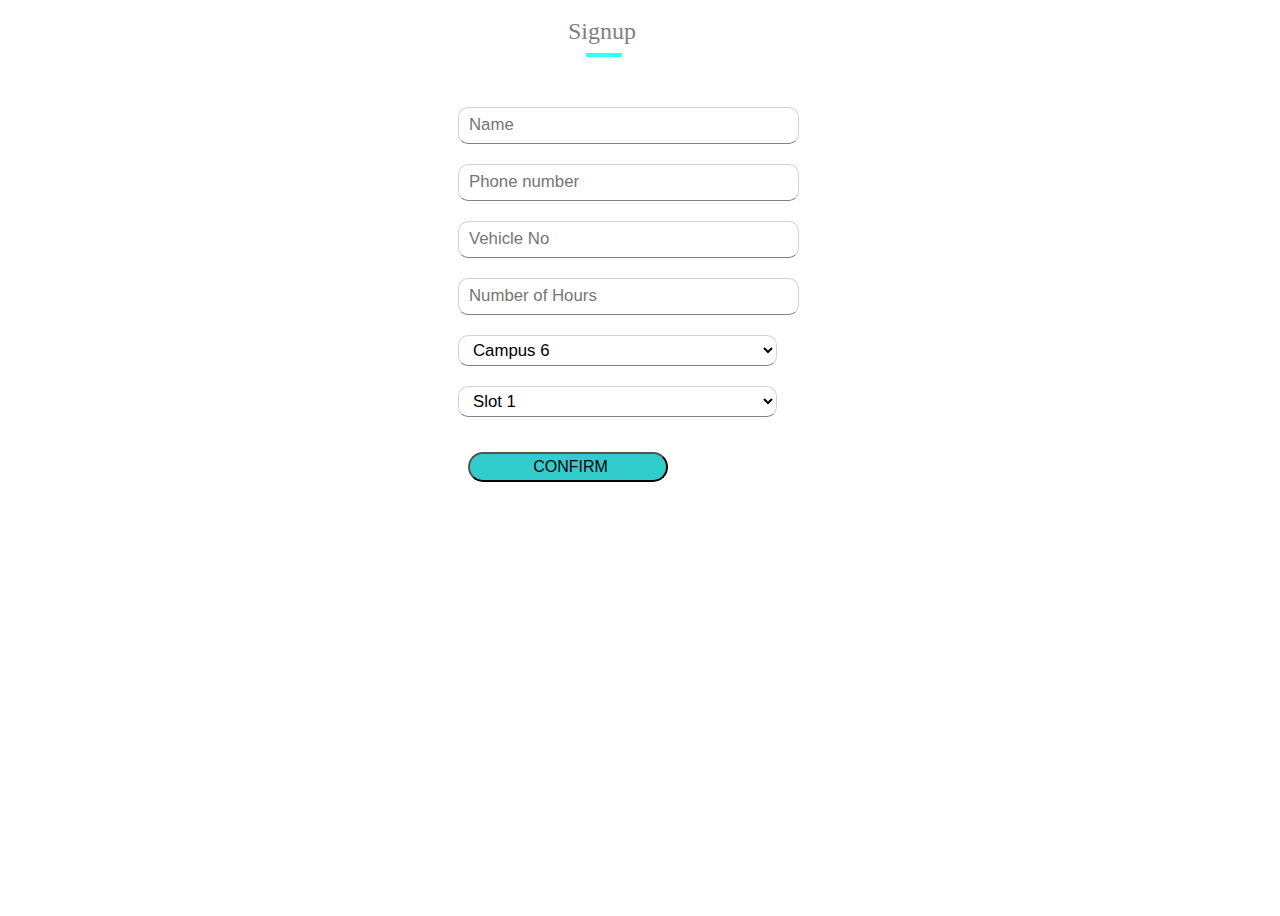
<file: index.htm>
<!DOCTYPE html>
<html>
<head>
    <title>Sid</title>
    <link rel="stylesheet" type="text/css" href="sid.css">
</head>
<body>
    <div class="part2">
        <div class="part2-body">
            <div class="heading">
                <span>Signup</span>
            </div>
            <hr>
            <div class="details">
                <form class="input-form">
                    <input type="text" name="name" id="input-name" placeholder="Name" >
                    <input type="number" name="phone" id="input-email" placeholder="Phone number" >
                    <input type="text" name="vehicle" id="input-email" placeholder="Vehicle No" >
                    <input type="text" name="promo" id="input-promocode" placeholder="Number of Hours" >


						<select name="location" id="cars">
						  <option value="campus">Campus 6</option>
						  <option value="saab">Campus 15</option>
						  <option value="mercedes">Campus 5</option>
						  <option value="audi">Campus 12</option>
						</select>
						<select name="slot" id="cars">
						  <option value="campus">Slot 1</option>
						  <option value="saab">Slot 2</option>
						  <option value="mercedes">Slot 3</option>
						  <option value="audi">Slot 4</option>
						</select>
                    <button class="but"><span>CONFIRM</span></button>
                </form>
            </div>

         </div>
        
    </div>
</section>
</body>
</html>
</file>
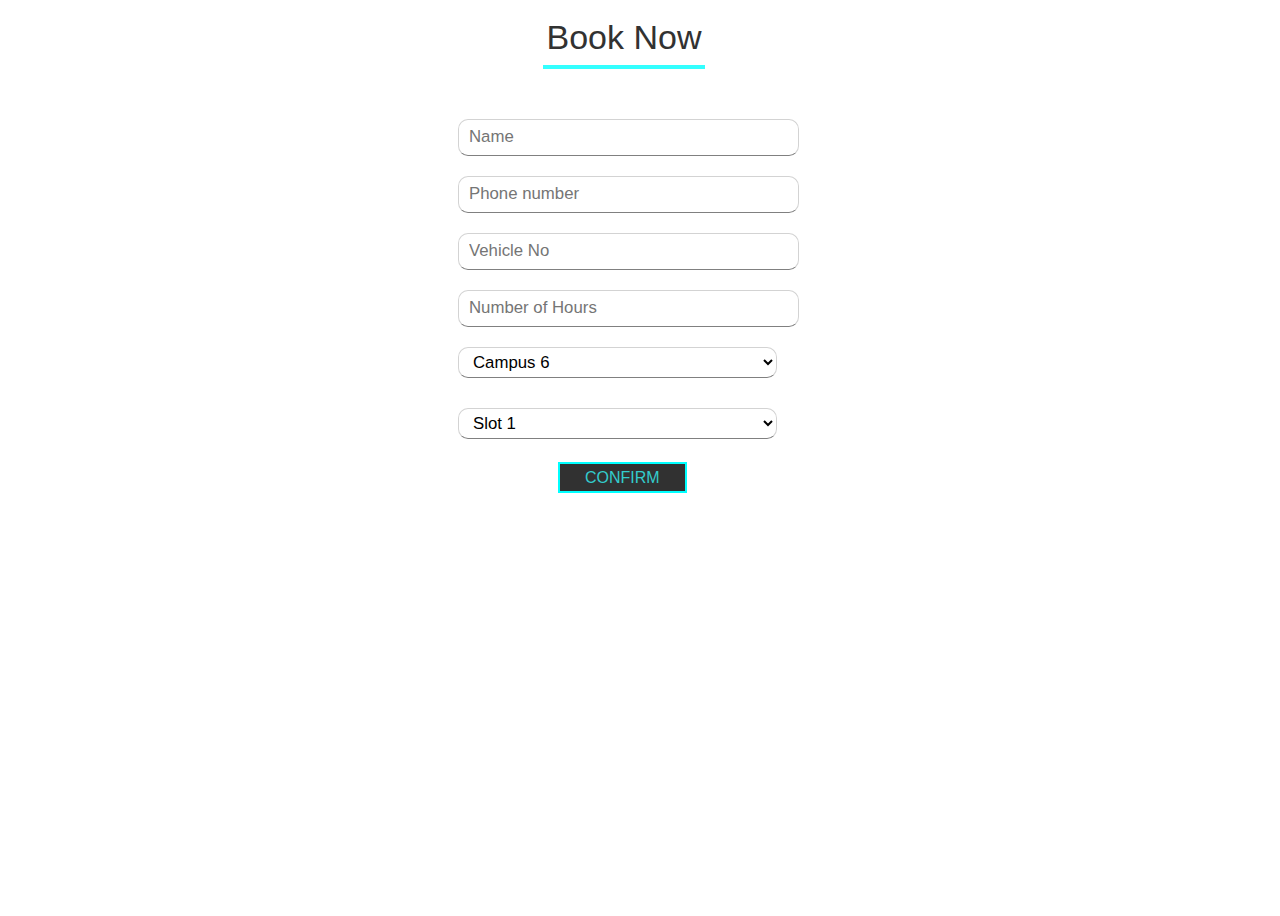
<file: index.html>
<!DOCTYPE html>
<html>
<head>
    <title>Confirm</title>
    <link rel="stylesheet" type="text/css" href="style.css">
</head>
<body>
    <div class="part2">
        <div class="part2-body">
            <div class="heading">
                <span>Book Now</span>
            </div>
            <hr>
            <div class="details">
                <form class="input-form">
                    <input type="text" name="name" id="input-name" placeholder="Name" >
                    <input type="number" name="phone" id="input-email" placeholder="Phone number" >
                    <input type="text" name="vehicle" id="input-email" placeholder="Vehicle No" >
                    <input type="text" name="promo" id="input-promocode" placeholder="Number of Hours" >


						<select name="location" id="cars">
						  <option value="campus">Campus 6</option>
						  <option value="saab">Campus 15</option>
						  <option value="mercedes">Campus 5</option>
						  <option value="audi">Campus 12</option>
						</select>
						<select name="slot" id="cars">
						  <option value="campus">Slot 1</option>
						  <option value="saab">Slot 2</option>
						  <option value="mercedes">Slot 3</option>
						  <option value="audi">Slot 4</option>
						</select>
                    <a href="https://rishavsr99.github.io/projectend.github.io/">CONFIRM</a>
                </form>
            </div>

         </div>
        
    </div>
</section>
</body>
</html>
</file>
<file: sid.css>
.bodyy{
    text-align: center;
}
.butt{
    margin-left: 100px;
    height: 50px;
    width: 120px;
    margin-top: 40px;
    background-color: transparent;
}
.butt span{
    font-size: 1rem;
    text-align: center;
    margin-left: 5px;
}
.part2{
    width: 50%;
    height: 100vh;
    position: relative;
    display: inline-block;
    margin-left: 300px;
}
.heading{
    margin-top: 10px;
    margin-left: 260px;
}
.heading span{
    font-size: 1.5rem;
    color: grey;
}
.part2-body hr{
    width: 5%;
    margin-left: 278px;
    border: 2px solid #33ffff;
}
.details{
    margin-left: 100px;
    margin-top: 50px;
}
.input-form input{
	display: block;
	max-width: 90%;
    margin: 15px;
    margin-top: 20px;
    margin-left: 50px;
    padding: 4px 10px;
    border: 0.5px solid lightgrey;
    border-bottom: 1px solid grey;
    background: transparent;
    width: 60%;
    line-height: 1.6;
    font-size: 1.05rem;
    border-radius: 10px;
    box-shadow: lightgray;
}
#cars{
    display: block;
    max-width: 100%;
    margin: 15px;
    margin-top: 20px;
    margin-left: 50px;
    padding: 4px 10px;
    border: 0.5px solid lightgrey;
    border-bottom: 1px solid grey;
    background: transparent;
    width: 60%;
    line-height: 1.6;
    font-size: 1.05rem;
    border-radius: 10px;
    box-shadow: lightgray;
}

.but{
    margin-left: 60px;
    height: 30px;
    width: 200px;
    margin-top: 20px;
    background-color: #33cccc;
    border-radius: 20px;

}
.but span{
    font-size: 1rem;
    text-align: center;
    margin-left: 5px;
}
.signup{
    margin-left: 180px;
    margin-top: 20px;
}
.or{
    margin-top: 10px;
    margin-left: -20px;
}
#one{
    display: inline-block;
    width: 15%;
    margin-top: 20px;
    margin-left: 180px;
    border: 2px solid grey;
}
#two{
    display: inline-block;
    width: 15%;
    margin-top: 20px;
    margin-left: 40px;
    border: 2px solid grey;
}
.or span{
    position: absolute;
    margin-left: -135px;
    margin-top: 13px;
    font-weight: 600;
}
#login{
        height: 0;
        width: 0;
        position: fixed;
        left: 30%;
        height: 50%;
        background-color: grey;
        overflow: hidden;
}
#login:target{
    width: 100%;
    height: 100vh;
    position: absolute;
    display: inline-block;
    left: 0;
    top: 0;
    background-color: white;
}
.space{
    margin-top: 50px;
    margin-left: 80px;
}
.space1{
    margin-top: 150px;
    margin-left: 250px;
}
.space2{
    position: absolute;
    margin-top: 40px;
    margin-left: 150px;
    text-decoration: none;
    font-family: sans-serif;
    font-weight: bold;
    color: black;
}
.image{
    position: relative;
    margin-top: 10px;
    margin-left: 250px;

}
#fb{
    margin-right: 20px;
    height: 25px;
    width: 25px;
    margin-right: 20px;
    border-radius: 50%;

}
#google{
    height: 25px;
    width: 25px;
    border-radius: 50%;
}
#fb:hover{
    box-shadow: 0px 0px 6px 4px rgba(67, 163, 124, 1); 
}
#google:hover{
    box-shadow: 0px 0px 6px 4px rgba(67, 163, 124, 1); 
}

a{
    text-align: center;
    padding:5px 25px;
    border: 2px solid cyan;
    text-decoration: none;
    color:#33cccc;
    background:#313131;
    font-family: 'Gill Sans', 'Gill Sans MT', Calibri, 'Trebuchet MS', sans-serif;
    margin-left: 150px;
    
}
</file>
<file: style.css>
.bodyy{
    text-align: center;
}
.butt{
    margin-left: 100px;
    height: 50px;
    width: 120px;
    margin-top: 40px;
    background-color: transparent;
}
.butt span{
    font-size: 1rem;
    text-align: center;
    margin-left: 5px;
}
.part2{
    width: 50%;
    height: 100vh;
    position: relative;
    display: inline-block;
    margin-left: 300px;
}
.heading{
    margin-top: 10px;
    text-align: center;
}
.heading span{
    font-size: 1.5rem;
    color:#323232;
    font-size: 34px;
    font-family: 'Gill Sans', 'Gill Sans MT', Calibri, 'Trebuchet MS', sans-serif;
}
.part2-body hr{
    width: 25%;
    
    border: 2px solid #33ffff;
}
.details{
    margin-left: 100px;
    margin-top: 50px;
}
.input-form input{
	display: block;
	max-width: 90%;
    margin: 15px;
    margin-top: 20px;
    margin-left: 50px;
    padding: 4px 10px;
    border: 0.5px solid lightgrey;
    border-bottom: 1px solid grey;
    background: transparent;
    width: 60%;
    line-height: 1.6;
    font-size: 1.05rem;
    border-radius: 10px;
    box-shadow: lightgray;
}
#cars{
    display: block;
    max-width: 100%;
    margin: 15px;
    margin-top: 20px;
    margin-left: 50px;
    padding: 4px 10px;
    border: 0.5px solid lightgrey;
    border-bottom: 1px solid grey;
    background: transparent;
    width: 60%;
    line-height: 1.6;
    font-size: 1.05rem;
    border-radius: 10px;
    box-shadow: lightgray;
    margin-bottom: 30px;
}

.but{
    margin-left: 60px;
    height: 30px;
    width: 200px;
    margin-top: 20px;
    background-color: #33cccc;
    border-radius: 20px;

}
.but span{
    font-size: 1rem;
    text-align: center;
    margin-left: 5px;
}
.signup{
    margin-left: 180px;
    margin-top: 20px;
}
.or{
    margin-top: 10px;
    margin-left: -20px;
}
#one{
    display: inline-block;
    width: 15%;
    margin-top: 20px;
    margin-left: 180px;
    border: 2px solid grey;
}
#two{
    display: inline-block;
    width: 15%;
    margin-top: 20px;
    margin-left: 40px;
    border: 2px solid grey;
}
.or span{
    position: absolute;
    margin-left: -135px;
    margin-top: 13px;
    font-weight: 600;
}
#login{
        height: 0;
        width: 0;
        position: fixed;
        left: 30%;
        height: 50%;
        background-color: grey;
        overflow: hidden;
}
#login:target{
    width: 100%;
    height: 100vh;
    position: absolute;
    display: inline-block;
    left: 0;
    top: 0;
    background-color: white;
}
.space{
    margin-top: 50px;
    margin-left: 80px;
}
.space1{
    margin-top: 150px;
    margin-left: 250px;
}
.space2{
    position: absolute;
    margin-top: 40px;
    margin-left: 150px;
    text-decoration: none;
    font-family: sans-serif;
    font-weight: bold;
    color: black;
}
.image{
    position: relative;
    margin-top: 10px;
    margin-left: 250px;

}
#fb{
    margin-right: 20px;
    height: 25px;
    width: 25px;
    margin-right: 20px;
    border-radius: 50%;

}
#google{
    height: 25px;
    width: 25px;
    border-radius: 50%;
}
#fb:hover{
    box-shadow: 0px 0px 6px 4px rgba(67, 163, 124, 1); 
}
#google:hover{
    box-shadow: 0px 0px 6px 4px rgba(67, 163, 124, 1); 
}

a{
    text-align: center;
    padding:5px 25px;
    border: 2px solid cyan;
    text-decoration: none;
    color:#33cccc;
    background:#313131;
    font-family: 'Gill Sans', 'Gill Sans MT', Calibri, 'Trebuchet MS', sans-serif;
    margin-left: 150px;
}
</file>
